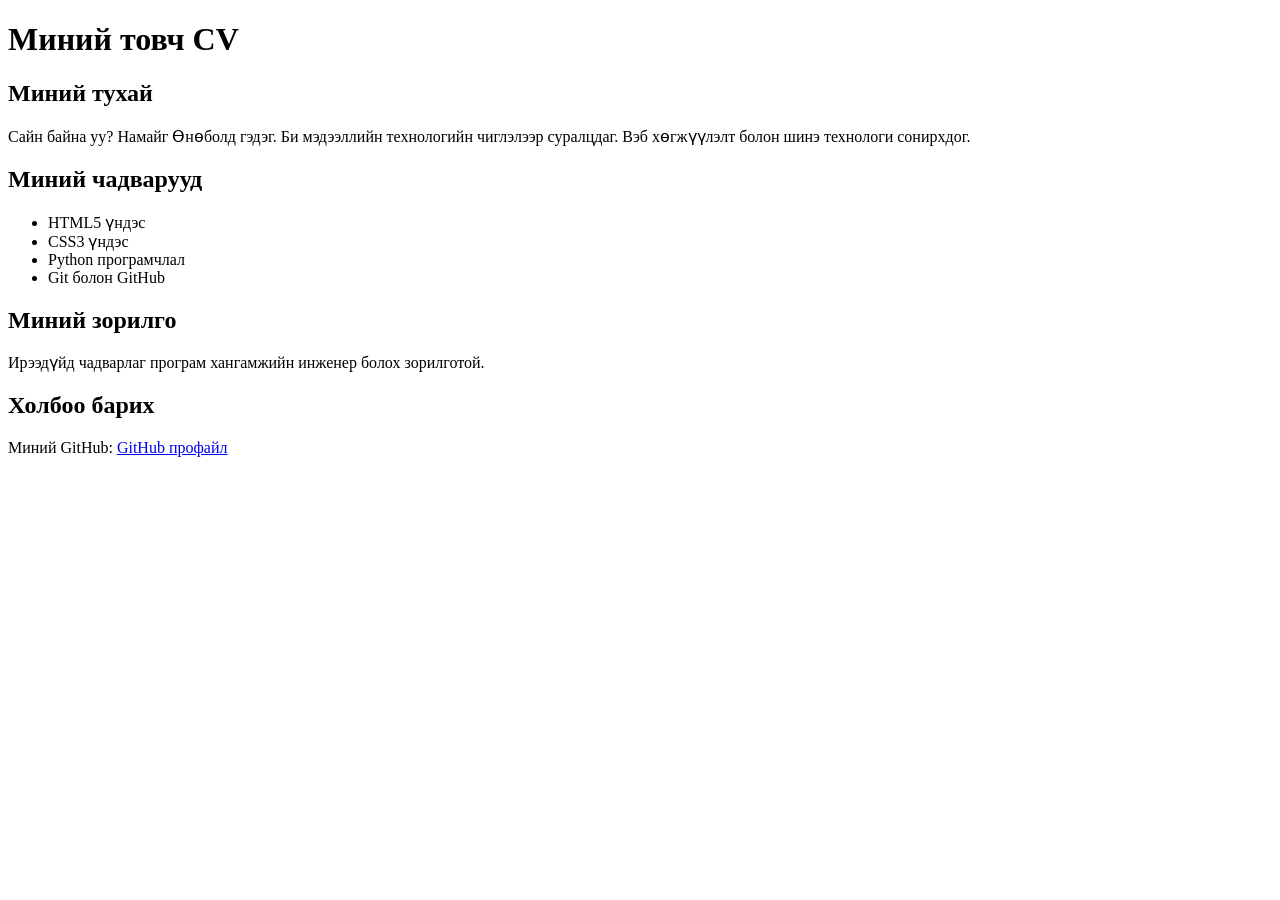
<file: index.html>
<!DOCTYPE html>
<html lang="mn">
<head>
    <meta charset="UTF-8">
    <meta name="viewport" content="width=device-width, initial-scale=1.0">
    <title>Миний товч CV</title>
</head>
<body>
    <h1>Миний товч CV</h1>

    <h2>Миний тухай</h2>
    <p>Сайн байна уу? Намайг  Өнөболд гэдэг.
    Би мэдээллийн технологийн чиглэлээр суралцдаг.
    Вэб хөгжүүлэлт болон шинэ технологи сонирхдог.</p>

    <h2>Миний чадварууд</h2>
    <ul>
        <li>HTML5 үндэс</li>
        <li>CSS3 үндэс</li>
        <li>Python програмчлал</li>
        <li>Git болон GitHub</li>
    </ul>

    <h2>Миний зорилго</h2>
    <p>Ирээдүйд чадварлаг програм хангамжийн инженер болох зорилготой.</p>

    <h2>Холбоо барих</h2>
    <p>
        Миний GitHub:
        <a href="https://github.com/" target="_blank">GitHub профайл</a>
    </p>
</body>
</html>
</file>
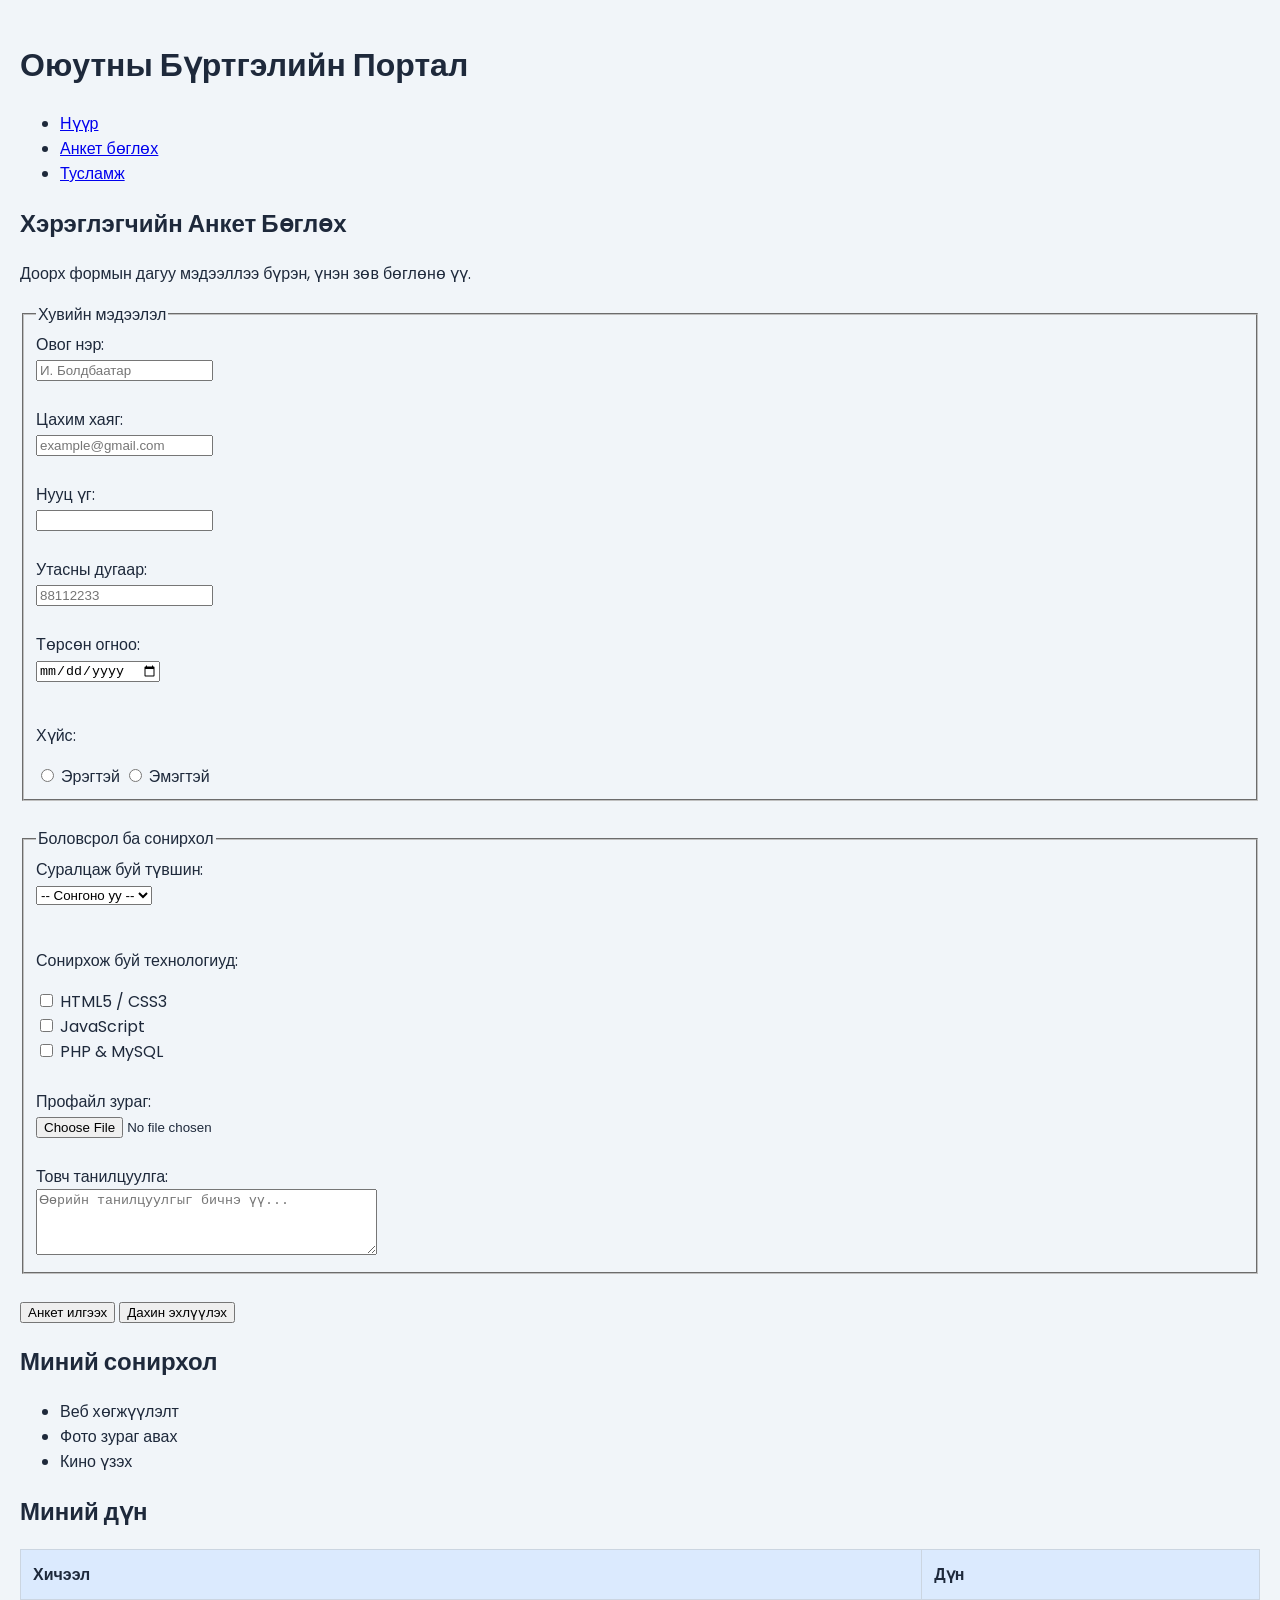
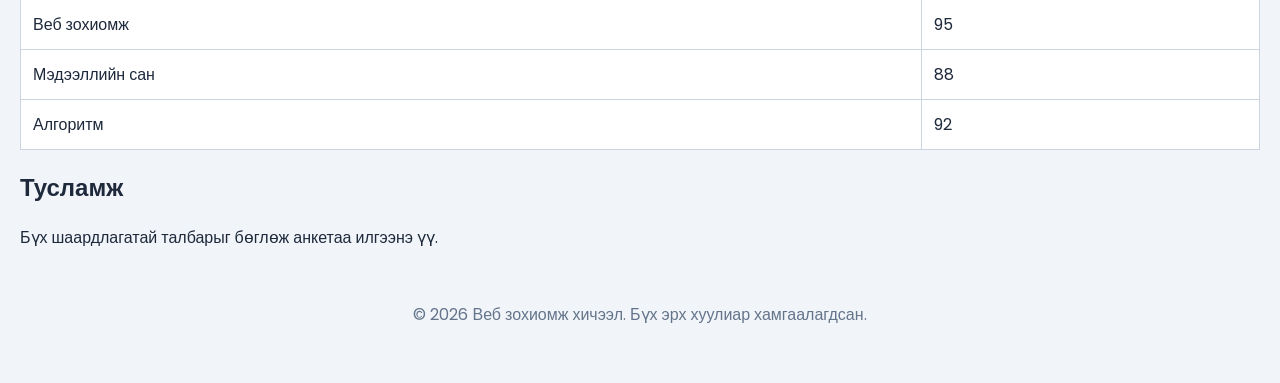
<file: lab2/index.html>
<!DOCTYPE html>
<html lang="mn">
<head>
    <link rel="preconnect" href="https://fonts.googleapis.com">
<link rel="preconnect" href="https://fonts.gstatic.com" crossorigin>
<link href="https://fonts.googleapis.com/css2?family=Poppins:wght@400;500;600;700&display=swap" rel="stylesheet">

    <link rel="stylesheet" href="style.css">
    <meta charset="UTF-8">
    <meta name="viewport" content="width=device-width, initial-scale=1.0">
    <title>Лаборатори 02: Хэрэглэгчийн анкет</title>
</head>
<body>

    <header>
        <h1>Оюутны Бүртгэлийн Портал</h1>
        <nav>
            <ul>
                <li><a href="../index.html">Нүүр</a></li>
                <li><a href="#anket">Анкет бөглөх</a></li>
                <li><a href="#help">Тусламж</a></li>
            </ul>
        </nav>
    </header>

    <main>
        <article>
            <section id="anket">
                <h2>Хэрэглэгчийн Анкет Бөглөх</h2>
                <p>Доорх формын дагуу мэдээллээ бүрэн, үнэн зөв бөглөнө үү.</p>

                <form action="#" method="POST" enctype="multipart/form-data">

                    <fieldset>
                        <legend>Хувийн мэдээлэл</legend>

                        <label for="fullname">Овог нэр:</label><br>
                        <input type="text" id="fullname" name="fullname"
                               placeholder="И. Болдбаатар"
                               minlength="2" required>
                        <br><br>

                        <label for="email">Цахим хаяг:</label><br>
                        <input type="email" id="email" name="email"
                               placeholder="example@gmail.com" required>
                        <br><br>

                        <label for="password">Нууц үг:</label><br>
                        <input type="password" id="password" name="password"
                               minlength="6" required>
                        <br><br>

                        <label for="phone">Утасны дугаар:</label><br>
                        <input type="tel" id="phone" name="phone"
                               pattern="[0-9]{8}"
                               placeholder="88112233"
                               title="8 оронтой дугаар оруулна уу"
                               required>
                        <br><br>

                        <label for="dob">Төрсөн огноо:</label><br>
                        <input type="date" id="dob" name="dob" required>
                        <br><br>

                        <p>Хүйс:</p>

                        <input type="radio" id="male"
                               name="gender" value="male" required>
                        <label for="male">Эрэгтэй</label>

                        <input type="radio" id="female"
                               name="gender" value="female">
                        <label for="female">Эмэгтэй</label>
                    </fieldset>

                    <br>

                    <fieldset>
                        <legend>Боловсрол ба сонирхол</legend>

                        <label for="degree">Суралцаж буй түвшин:</label><br>
                        <select id="degree" name="degree" required>
                            <option value="">-- Сонгоно уу --</option>
                            <option value="bachelor">Бакалавр</option>
                            <option value="master">Магистр</option>
                            <option value="doctor">Докторант</option>
                        </select>
                        <br><br>

                        <p>Сонирхож буй технологиуд:</p>

                        <input type="checkbox" id="html"
                               name="skills" value="HTML">
                        <label for="html">HTML5 / CSS3</label>
                        <br>

                        <input type="checkbox" id="js"
                               name="skills" value="JavaScript">
                        <label for="js">JavaScript</label>
                        <br>

                        <input type="checkbox" id="php"
                               name="skills" value="PHP">
                        <label for="php">PHP & MySQL</label>
                        <br><br>

                        <label for="avatar">Профайл зураг:</label><br>
                        <input type="file" id="avatar" name="avatar"
                               accept="image/*">
                        <br><br>

                        <label for="bio">Товч танилцуулга:</label><br>
                        <textarea id="bio" name="bio"
                                  rows="4" cols="40"
                                  placeholder="Өөрийн танилцуулгыг бичнэ үү..."
                                  minlength="10"></textarea>
                    </fieldset>

                    <br>
                    <button type="submit">Анкет илгээх</button>
                    <button type="reset">Дахин эхлүүлэх</button>

                </form>
            </section>
        </article>

        <section>
            <h2>Миний сонирхол</h2>
            <ul>
                <li>Веб хөгжүүлэлт</li>
                <li>Фото зураг авах</li>
                <li>Кино үзэх</li>
            </ul>
        </section>

        <section>
            <h2>Миний дүн</h2>
            <table border="1">
                <thead>
                    <tr>
                        <th>Хичээл</th>
                        <th>Дүн</th>
                    </tr>
                </thead>
                <tbody>
                    <tr>
                        <td>Веб зохиомж</td>
                        <td>95</td>
                    </tr>
                    <tr>
                        <td>Мэдээллийн сан</td>
                        <td>88</td>
                    </tr>
                    <tr>
                        <td>Алгоритм</td>
                        <td>92</td>
                    </tr>
                </tbody>
            </table>
        </section>

        <section id="help">
            <h2>Тусламж</h2>
            <p>Бүх шаардлагатай талбарыг бөглөж анкетаа илгээнэ үү.</p>
        </section>
    </main>

    <footer>
        <p>&copy; 2026 Веб зохиомж хичээл. Бүх эрх хуулиар хамгаалагдсан.</p>
    </footer>

</body>
</html>
</file>
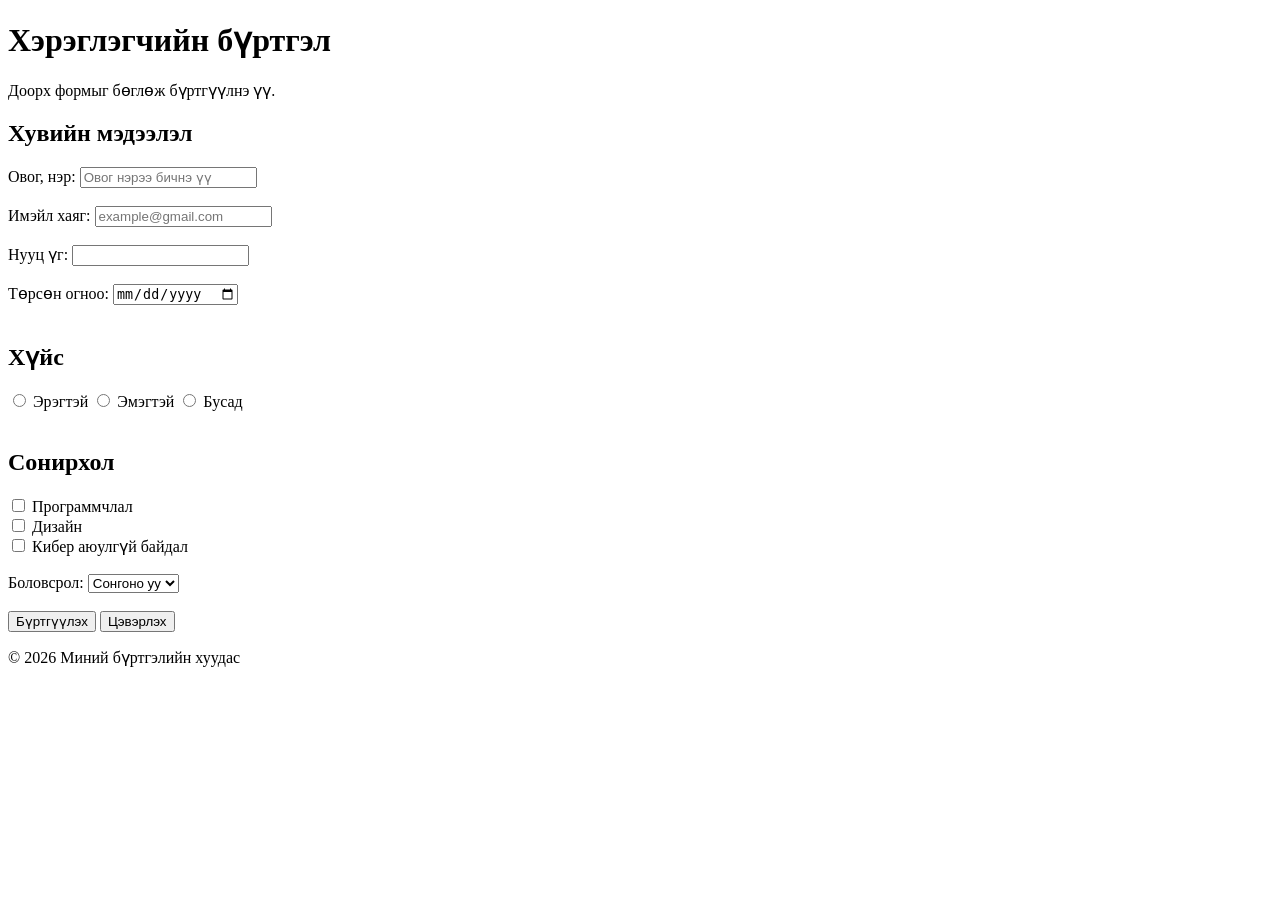
<file: register.html>
<!DOCTYPE html>
<html lang="mn">
<head>
    <meta charset="UTF-8">
    <meta name="viewport" content="width=device-width, initial-scale=1.0">
    <title>Бүртгэлийн форм</title>
</head>
<body>

    <header>
        <h1>Хэрэглэгчийн бүртгэл</h1>
        <p>Доорх формыг бөглөж бүртгүүлнэ үү.</p>
    </header>

    <main>
        <form action="#" method="post">

            <h2>Хувийн мэдээлэл</h2>

            <label for="fullname">Овог, нэр:</label>
            <input
                type="text"
                id="fullname"
                name="fullname"
                placeholder="Овог нэрээ бичнэ үү"
                pattern="[А-Яа-яӨөҮүЁёA-Za-z ]{2,50}"
                required
            >
            <br><br>

            <label for="email">Имэйл хаяг:</label>
            <input
                type="email"
                id="email"
                name="email"
                placeholder="example@gmail.com"
                required
            >
            <br><br>

            <label for="password">Нууц үг:</label>
            <input
                type="password"
                id="password"
                name="password"
                minlength="8"
                required
            >
            <br><br>

            <label for="birthdate">Төрсөн огноо:</label>
            <input
                type="date"
                id="birthdate"
                name="birthdate"
                required
            >
            <br><br>

            <h2>Хүйс</h2>

            <input
                type="radio"
                id="male"
                name="gender"
                value="Эрэгтэй"
                required
            >
            <label for="male">Эрэгтэй</label>

            <input
                type="radio"
                id="female"
                name="gender"
                value="Эмэгтэй"
            >
            <label for="female">Эмэгтэй</label>

            <input
                type="radio"
                id="other"
                name="gender"
                value="Бусад"
            >
            <label for="other">Бусад</label>

            <br><br>

            <h2>Сонирхол</h2>

            <input
                type="checkbox"
                id="programming"
                name="interests"
                value="Программчлал"
            >
            <label for="programming">Программчлал</label>
            <br>

            <input
                type="checkbox"
                id="design"
                name="interests"
                value="Дизайн"
            >
            <label for="design">Дизайн</label>
            <br>

            <input
                type="checkbox"
                id="cybersecurity"
                name="interests"
                value="Кибер аюулгүй байдал"
            >
            <label for="cybersecurity">Кибер аюулгүй байдал</label>
            <br><br>

            <label for="education">Боловсрол:</label>
            <select id="education" name="education" required>
                <option value="">Сонгоно уу</option>
                <option value="student">Оюутан</option>
                <option value="highschool">Ахлах анги</option>
                <option value="graduate">Төгссөн</option>
                <option value="other">Бусад</option>
            </select>

            <br><br>

            <button type="submit">Бүртгүүлэх</button>
            <button type="reset">Цэвэрлэх</button>

        </form>
    </main>

    <footer>
        <p>© 2026 Миний бүртгэлийн хуудас</p>
    </footer>

</body>
</html>
</file>
<file: lab2/style.css>
/* Ерөнхий загвар */
* {
    box-sizing: border-box;
}

body {
    font-family: 'Poppins', sans-serif;
    background-color: #f1f5f9;
    color: #1e293b;
    margin: 0;
    padding: 20px;
}

/* Гарчиг */
.header {
    background-color: #2563eb;
    color: white;
    text-align: center;
    padding: 25px;
    border-radius: 12px;
    margin-bottom: 20px;
}

/* Формын үндсэн хэсэг */
.form-container {
    max-width: 700px;
    margin: 0 auto 25px;
    padding: 25px;
    background-color: white;
    border: 1px solid #cbd5e1;
    border-radius: 12px;
}

/* Талбарууд */
.form-group {
    margin-bottom: 18px;
}

.form-group label {
    display: block;
    font-weight: 600;
    margin-bottom: 6px;
}

.form-group input,
.form-group select,
.form-group textarea {
    width: 100%;
    padding: 11px;
    border: 1px solid #94a3b8;
    border-radius: 8px;
    font: inherit;
}

/* Талбар сонгосон үед */
.form-group input:focus,
.form-group select:focus,
.form-group textarea:focus {
    outline: none;
    border-color: #2563eb;
    box-shadow: 0 0 0 3px #bfdbfe;
}

/* Товчнууд */
.btn {
    padding: 12px 22px;
    border: none;
    border-radius: 8px;
    font: inherit;
    font-weight: 600;
    cursor: pointer;
    margin-right: 8px;
}

.btn-submit {
    background-color: #2563eb;
    color: white;
}

.btn-reset {
    background-color: #e2e8f0;
    color: #1e293b;
}

.btn:hover {
    opacity: 0.85;
}

/* Position: relative / absolute жишээ */
.badge-container {
    position: relative;
    display: inline-block;
}

.badge {
    position: absolute;
    top: -10px;
    right: -35px;
    background-color: #ef4444;
    color: white;
    padding: 3px 8px;
    border-radius: 12px;
    font-size: 12px;
}

/* Хүснэгт */
table {
    width: 100%;
    border-collapse: collapse;
    background-color: white;
    margin: 20px 0;
}

th, td {
    border: 1px solid #cbd5e1;
    padding: 12px;
    text-align: left;
}

th {
    background-color: #dbeafe;
}

/* Доод хэсэг */
footer {
    text-align: center;
    padding: 20px;
    color: #64748b;
}
</file>
